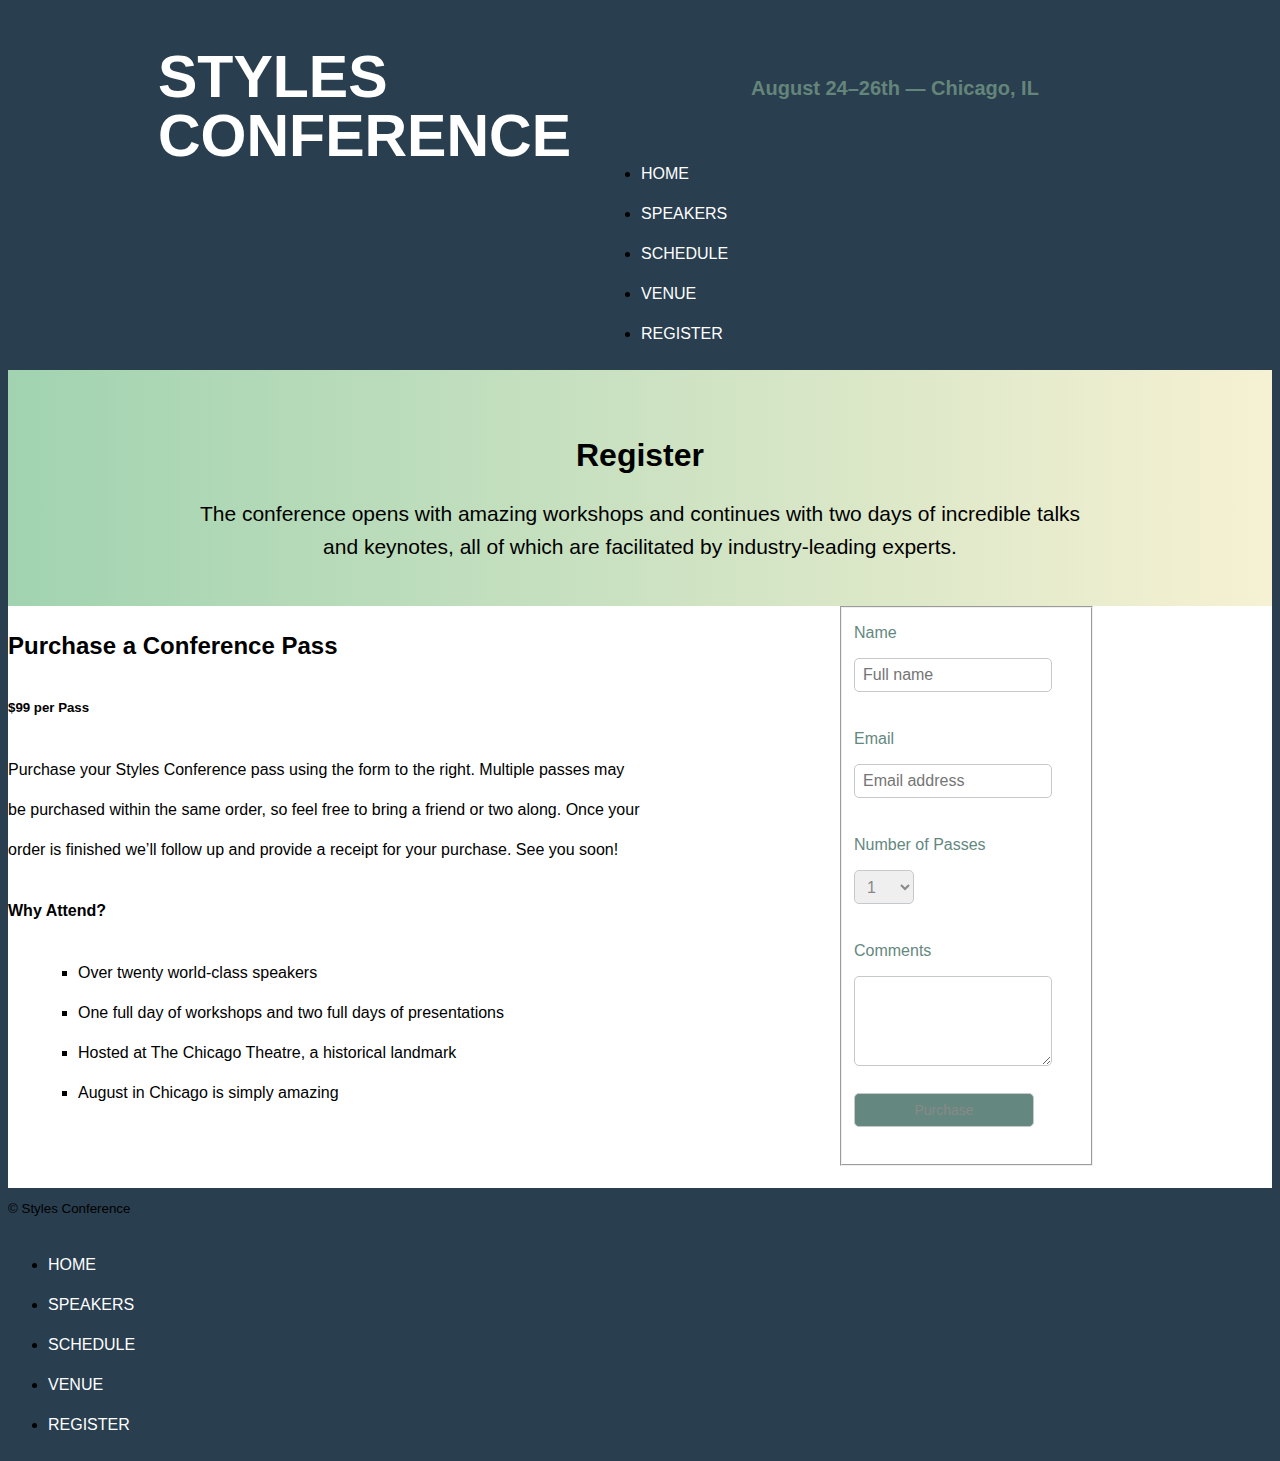
<file: register.html>
<!DOCTYPE html>
<html>
<head>
<title>  Style Conference - Register </title>
    <link rel="stylesheet" href="css/register.css">
<body  bgcolor=#293e4f>
<header>
    <h1 class="firsth1">
        <a href="index.html">STYLES <br>CONFERENCE</br></a>
    </h1>
  <div class="date">
    <h1>August 24–26th — Chicago, IL</h1>
      
      <nav class="nav primary-nav">
        <ul>
          <li><a href="idex.html">HOME</a></li>
          <li><a href="speakers.html">SPEAKERS</a></li>
          <li><a href="schedule.html">SCHEDULE</a></li>
          <li><a href="venue.html">VENUE</a></li>
          <li><a href="register.html">REGISTER</a></li>
        </ul>
      </nav>
      
    </div>
</header>

<div class="ali">
<section class="section1">
     <h1 class="speakersh1">Register</h1>

    <p>The conference opens with amazing workshops and continues with two days of incredible talks <br> and keynotes, all of which are facilitated by industry-leading experts.</br></p>
    </section>
    </div>
<section class="regpage">
<div class="regdiv">
    

  <h2>Purchase a Conference Pass</h2>
  <h5>$99 per Pass</h5>

  <p>Purchase your Styles Conference pass using the form to the right. Multiple passes may be purchased within the same order, so feel free to bring a friend or two along. Once your order is finished we&#8217;ll follow up and provide a receipt for your purchase. See you soon!</p>

  <h4>Why Attend?</h4>

  <ul  class="why-attend">
  <li>Over twenty world-class speakers</li>
    <li>One full day of workshops and two full days of presentations</li>
    <li>Hosted at The Chicago Theatre, a historical landmark</li>
    <li>August in Chicago is simply amazing</li>
  </ul>
</div>
    <div class="left">
         <form class="regform" action="#" method="post">
      
     <fieldset class="register-group">

    <label >
      Name
      <input type="text" name="name" placeholder="Full name" required>
    </label>

    <label>
      Email
      <input type="email" name="email" placeholder="Email address" required>
    </label>

    <label>
      Number of Passes
      <select name="quantity" required>
        <option value="1" selected>1</option>
        <option value="2">2</option>
        <option value="3">3</option>
        <option value="4">4</option>
        <option value="5">5</option>
      </select>
    </label>

    <label>
      Comments
      <textarea name="comments"></textarea>
    </label>
    <input class="last" type="submit" name="submit" value="Purchase">
  </fieldset>
 
 

</form>
    </div>
    
</section>
   


 <footer class="primary-footer container group">

      <small>&copy; Styles Conference</small>

      <nav class="nav">
        <ul>
          <li><a href="index.html">HOME</a></li>
          <li><a href="speakers.html">SPEAKERS</a></li>
          <li><a href="schedule.html">SCHEDULE</a></li>
          <li><a href="venue.html">VENUE</a></li>
          <li><a href="register.html">REGISTER</a></li>
        </ul>
      </nav>

    </footer>

</body>
</head>
</html>
</file>
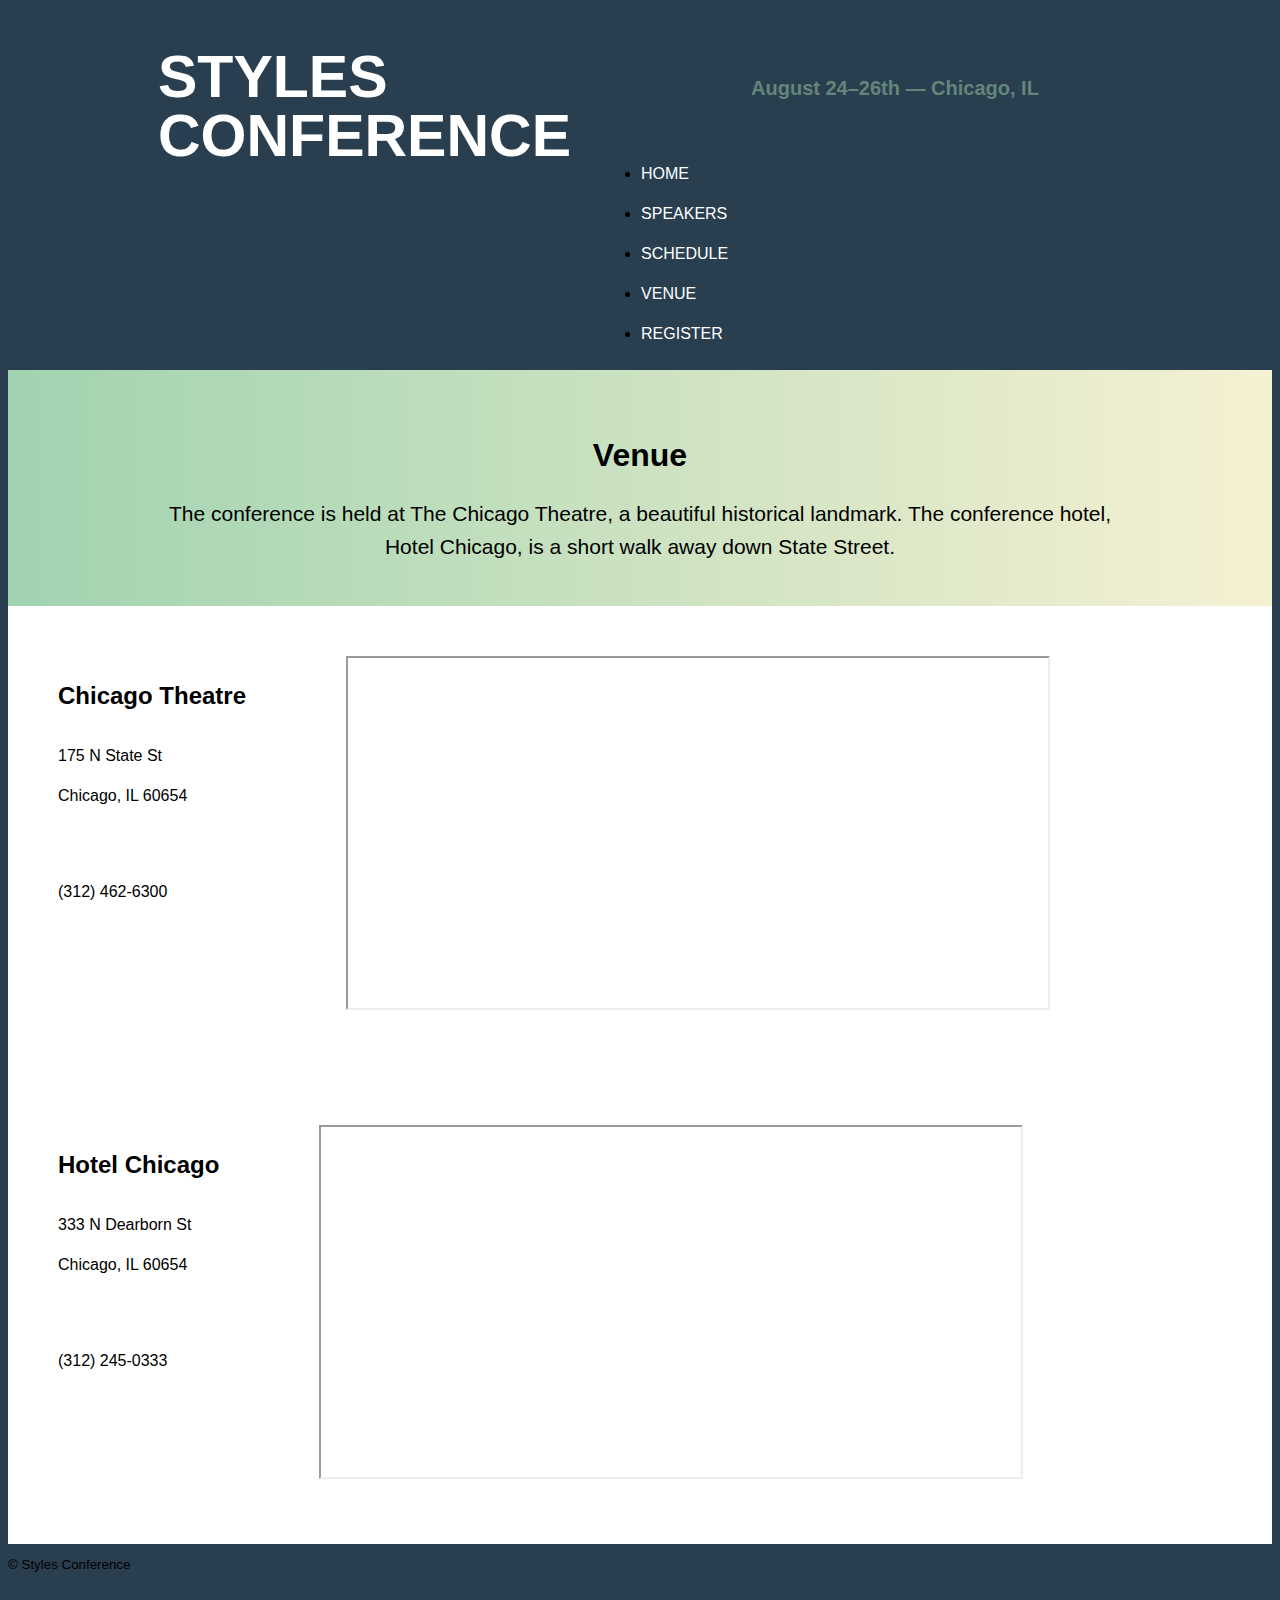
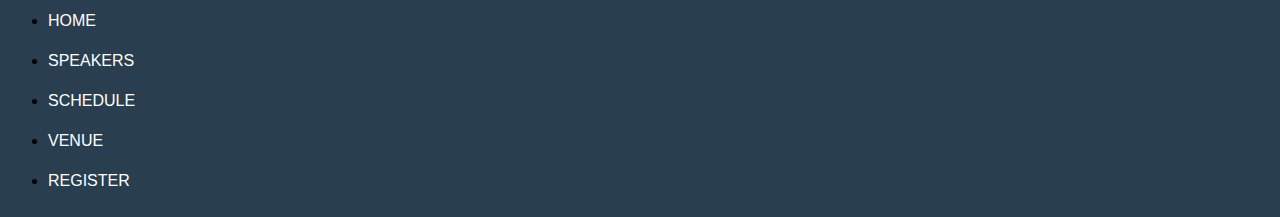
<file: venue.html>
<!DOCTYPE html>
<html>
<head>
<title>  Style Conference  Venue </title>
    <link rel="stylesheet" href="css/venue.css">
<body  bgcolor=#293e4f>
<header>
    <h1 class="firsth1">
        <a href="index.html">STYLES <br>CONFERENCE</br></a>
    </h1>
  <div class="date">
    <h1>August 24–26th — Chicago, IL</h1>
     
      <nav class="nav primary-nav">
        <ul>
          <li><a href="index.html">HOME</a></li>
          <li><a href="speakers.html">SPEAKERS</a></li>
          <li><a href="schedule.html">SCHEDULE</a></li>
          <li><a href="venue.html">VENUE</a></li>
          <li><a href="register.html">REGISTER</a></li>
        </ul>
      </nav>
      
    </div>
</header>

<div class="ali">
<section class="section1">
     <h1 class="speakersh1">Venue</h1>

    <p>The conference is held at The Chicago Theatre, a beautiful historical landmark. The conference hotel, <br> Hotel Chicago, is a short walk away down State Street.</br></p>
    </section>
    </div>

 
        <section class="venue">

          <div class="venuediv">
            <h2>Chicago Theatre</h2>
            <p>175 N State St <br> Chicago, IL 60654</p>
            <p><a href="http://thehotelchicago.com/">thehotelchicago.com</a> <br> (312) 462-6300</p>
          </div>    
        <div  class="map-google">
            
            <iframe src="https://www.google.com/maps/embed?pb=!1m5!3m3!1m2!1s0x880e2cb1da049173%3A0xa5c91d255a775f0b!2sHotel+Sax+Chicago%2C+North+Dearborn+Street%2C+Chicago%2C+IL!5e0!3m2!1sen!2sus!4v1388702493978"></iframe>
            
        </div>    
        </section>
  <section class="venue">

          <div class="venuediv">
            <h2>Hotel Chicago</h2>
            <p>333 N Dearborn St <br> Chicago, IL 60654</p>
            <p><a href="http://thehotelchicago.com/">thehotelchicago.com</a> <br> (312) 245-0333</p>
          </div>    
        <div  class="map-google">
            
            <iframe src="https://www.google.com/maps/embed?pb=!1m5!3m3!1m2!1s0x880e2cb1da049173%3A0xa5c91d255a775f0b!2sHotel+Sax+Chicago%2C+North+Dearborn+Street%2C+Chicago%2C+IL!5e0!3m2!1sen!2sus!4v1388702493978"></iframe>
            
        </div>    
        </section>
      </div>
    </section>

 <footer class="primary-footer container group">

      <small>&copy; Styles Conference</small>

      <nav class="nav">
        <ul>
          <li><a href="index.html">HOME</a></li>
          <li><a href="speakers.html">SPEAKERS</a></li>
          <li><a href="schedule.html">SCHEDULE</a></li>
          <li><a href="venue.html">VENUE</a></li>
          <li><a href="register.html">REGISTER</a></li>
        </ul>
      </nav>

    </footer>
</body>
</head>
</html>
</file>
<file: css/register.css>
a{
    text-decoration: none;
    color: white;
}
body,footer{
    font: 300 16px/22px "Lato", "Open Sans", "Helvetica Neue", Helvetica, Arial, sans-serif;
    line-height: 40px;
}
.date h1{
    display: inline-flex;
    font-size: 20px;
    margin: 60px 0px  30px 150px;
    
    color: #64857a;
}
.firsth1{
    margin: 40px 30px 40px 150px;
    font-size: 59px;
    line-height: 1;
   display: inline-flex;
}
header{
    display: inline-flex;
}
.nav primary-nav a{
    margin-right: 0px;
    margin-left: 10px;
    padding-left: 10px;
    width: 100%;
    font-size: 13px;
}
.row,.ali{
    min-width: 960px;
}
.row {
  background: #fff;
  padding: 66px 0 44px 0;
}
.ali{
   background: #cbe2c1;
   background: -webkit-linear-gradient(to right, #a1d3b0, #f6f1d3);
   background: -moz-linear-gradient(to right, #a1d3b0, #f6f1d3);
   background: linear-gradient(to right, #a1d3b0, #f6f1d3);
   padding: 44px 0 22px 0;
 }
.section1{
    text-align: center;
}
.section1 p{
    font-size: 21px;
  line-height: 33px;
    margin-left: 20 px;
}
.register-group label {
  color: #648880;
  cursor: pointer;
  font-weight: 400;
}
.register-group input,
.register-group select,
.register-group textarea {
  border: 1px solid #c6c9cc;
  border-radius: 5px;
  color: #888;
  display: block;
  margin: 5px 0 27px 0;
  padding: 5px 8px;
}
.register-group input,
.register-group textarea {
  width: 80%;
}
.regform,.register-group{
   margin-left: 100px;
}
.regpage{
    background-color: white;
    display: inline-flex;
}
.last {
  border: 0;
  background: #648880;
  padding: 11px 30px;
  font-size: 14px;
}
.last:hover {
  background: #77a198;
}
.regdiv{
    width: 50%;
    float: left;
}
.register-group select {
  height: 34px;
  width: 60px;
}
.register-group textarea {
  height: 78px;
}
.why-attend {
  list-style: square;
  margin: 0 0 22px 30px;
}
form {
  margin-bottom: 22px;
}
input,
select,
textarea {
  font: 300 16px/22px "Lato", "Open Sans", "Helvetica Neue", Helvetica, Arial, sans-serif;
}
.primary-footer container group{
    display: inline-block;
     margin-right: px;
    margin-left: 700px;
   
    width: 100%;
    font-size: 12px;
}
.regform{
    float: right;
    width: auto;
}
</file>
<file: css/venue.css>
a{
    text-decoration: none;
    color: white;
}
body,footer{
    font: 300 16px/22px "Lato", "Open Sans", "Helvetica Neue", Helvetica, Arial, sans-serif;
    line-height: 40px;
}
.date h1{
    display: inline-flex;
    font-size: 20px;
    margin: 60px 0px  30px 150px;
    
    color: #64857a;
}
.firsth1{
    margin: 40px 30px 40px 150px;
    font-size: 59px;
    line-height: 1;
   display: inline-flex;
}
header{
    display: inline-flex;
}
.nav primary-nav a{
    margin-right: 0px;
    margin-left: 10px;
    padding-left: 10px;
    width: 100%;
    font-size: 13px;
}
.row,.ali{
    min-width: 960px;
}
.row {
  background: #fff;
  padding: 66px 0 44px 0;
}
.ali{
   background: #cbe2c1;
   background: -webkit-linear-gradient(to right, #a1d3b0, #f6f1d3);
   background: -moz-linear-gradient(to right, #a1d3b0, #f6f1d3);
   background: linear-gradient(to right, #a1d3b0, #f6f1d3);
   padding: 44px 0 22px 0;
 }
.section1{
    text-align: center;
}
.section1 p{
    font-size: 21px;
  line-height: 33px;
    margin-left: 20 px;
}
.venuediv{
    margin-left: 50px;
}
.venue{
    padding-top: 50px;
    padding-bottom: 50px;
    display: inline-flex;
    background-color: white;
    width: 100%;
}
.map-google{
   float: right;
    margin-left:100px;
}
iframe{
    height: 350px;
    width: 700px;
}
.foot{
    display: inline-block;
     margin-right: px;
    margin-left: 700px;
   
    width: 100%;
    font-size: 12px;
}
</file>
